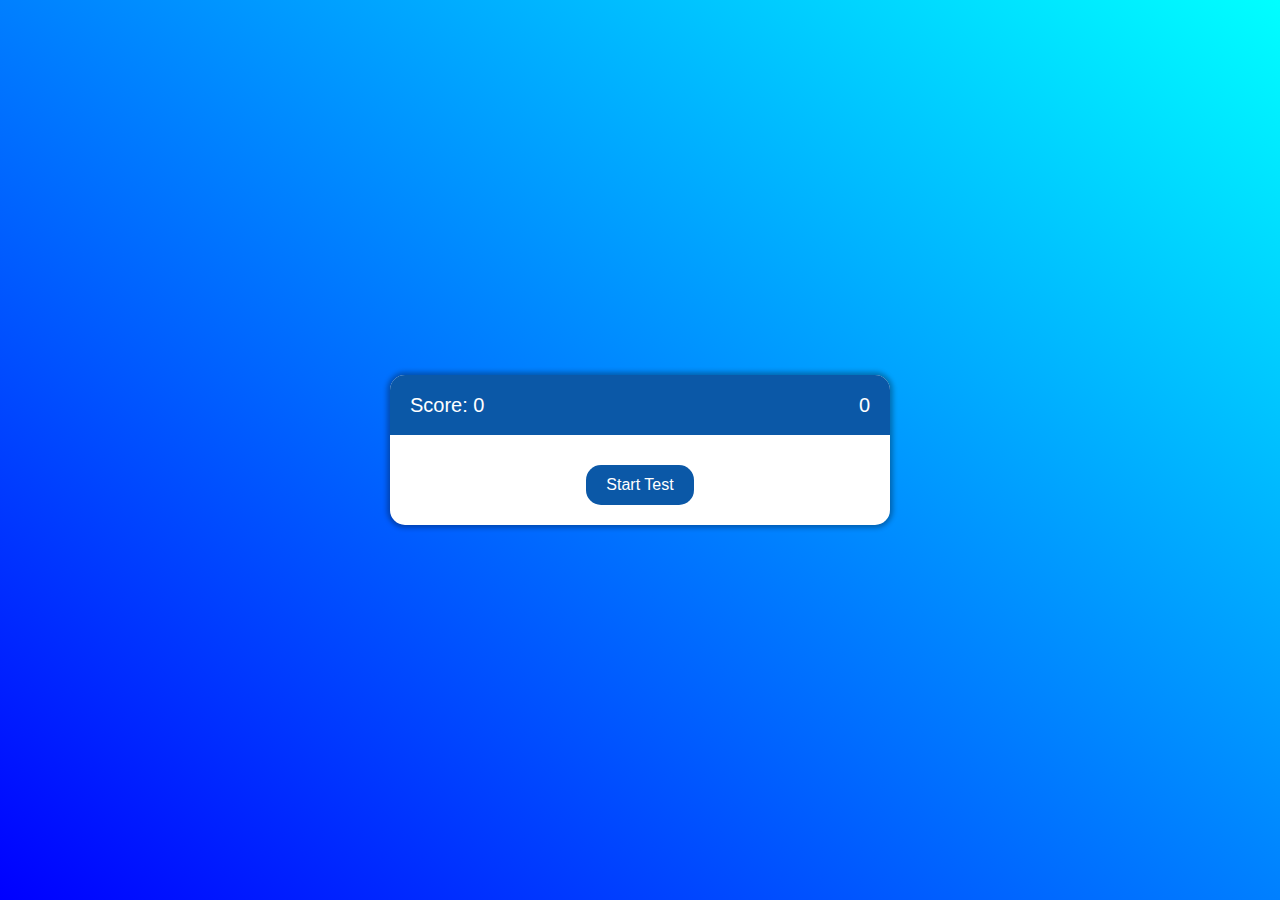
<file: index.html>
<!DOCTYPE html>
<html lang="en">

<head>
  <meta charset="UTF-8">
  <meta http-equiv="X-UA-Compatible" content="IE=edge">
  <meta name="viewport" content="width=device-width, initial-scale=1.0">
  <title>Coding || Quiz || Test</title>
  <link rel="stylesheet" href="https://cdnjs.cloudflare.com/ajax/libs/twitter-bootstrap/4.3.1/css/bootstrap.min.css">
  <link rel="stylesheet" href="./assets/css/style.css" />
</head>
<body>
    
  <div class="qa_box">
    <div class="qa_header">
      <span>Score: <span id="score">0</span></span>
      <span id="countdown">0</span>
    </div>
  <div class="qa_footer" style="text-align:center;">
    <a href="test.html" class="btn1">Start Test</a>
  </div>

  <script src="https://cdnjs.cloudflare.com/ajax/libs/jquery/3.4.1/jquery.min.js"></script>
  <script src="https://cdnjs.cloudflare.com/ajax/libs/popper.js/1.15.0/umd/popper.min.js"></script>
  <script src="https://cdnjs.cloudflare.com/ajax/libs/twitter-bootstrap/4.3.1/js/bootstrap.min.js"></script> 
  <script src="./assets/js/script.js"></script>

</body>

</html>
</file>
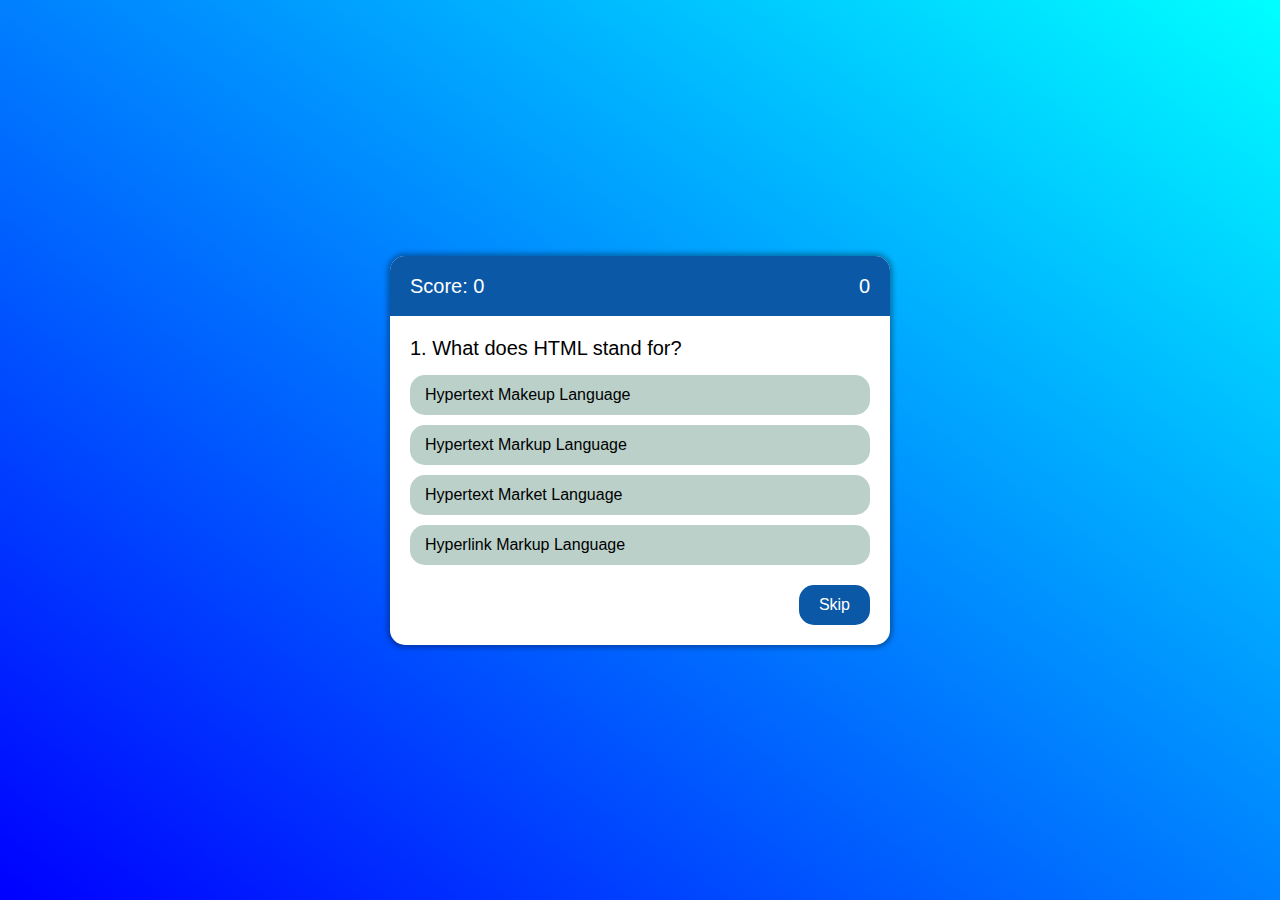
<file: test.html>
<!DOCTYPE html>
<html lang="en">

<head>
  <meta charset="UTF-8">
  <meta http-equiv="X-UA-Compatible" content="IE=edge">
  <meta name="viewport" content="width=device-width, initial-scale=1.0">
  <title>Coding || Quiz || Test</title>
  <link rel="stylesheet" href="https://cdnjs.cloudflare.com/ajax/libs/twitter-bootstrap/4.3.1/css/bootstrap.min.css">
  <link rel="stylesheet" href="./assets/css/style.css" />
</head>
<body>
    
  <div class="qa_box">
    <div class="qa_header">
      <span>Score: <span id="score">0</span></span>
      <span id="countdown">0</span>
    </div>
    <div class="qa_body">
      <div class="qa_set active">
        <h4>1. What does HTML stand for?</h4>
        <div class="qa_ans_row">
          <input type="radio" name="a1">
          <span>Hypertext Makeup Language</span>
        </div>
        <div class="qa_ans_row">
          <input type="radio" name="a1" valid="valid">
          <span>Hypertext Markup Language</span>
        </div>
        <div class="qa_ans_row">
          <input type="radio" name="a1">
          <span>Hypertext Market Language</span>
        </div>
        <div class="qa_ans_row">
          <input type="radio" name="a1">
          <span>Hyperlink Markup Language</span>
        </div>
      </div>
      <div class="qa_set">
        <h4>2. Are HTML & CSS both needed to make a professtional website?</h4>
        <div class="qa_ans_row">
          <input type="radio" name="a2">
          <span>No</span>
        </div>
        <div class="qa_ans_row">
          <input type="radio" name="a2" valid="valid">
          <span>Yes</span>
        </div>
        <div class="qa_ans_row">
          <input type="radio" name="a2">
          <span>Only need HTML</span>
        </div>
        <div class="qa_ans_row">
          <input type="radio" name="a2">
          <span>Only need CSS</span>
        </div>
      </div>
      <div class="qa_set">
        <h4>3. what does css stand for?</h4>
        <div class="qa_ans_row">
          <input type="radio" name="a3">
          <span>Cascading Style Slides</span>
        </div>
        <div class="qa_ans_row">
          <input type="radio" name="a3">
          <span>Creating Style Sheets</span>
        </div>
        <div class="qa_ans_row">
          <input type="radio" name="a3">
          <span>Cascading Simple Sheets</span>
        </div>
        <div class="qa_ans_row">
          <input type="radio" name="a3" valid="valid">
          <span>Cascading Style Sheets</span>
        </div>
      </div>
      <div class="qa_set">
        <h4>4. what character do you end a string in Java?</h4>
        <div class="qa_ans_row">
          <input type="radio" name="a4">
          <span>\\</span>
        </div>
        <div class="qa_ans_row">
          <input type="radio" name="a4">
          <span>[]</span>
        </div>
        <div class="qa_ans_row">
          <input type="radio" name="a4" valid="valid">
          <span>()</span>
        </div>
        <div class="qa_ans_row">
          <input type="radio" name="a4">
          <span>{}</span>
        </div>
      </div>
      <div class="qa_set">
        <h4>5. Are java and javascript the same?</h4>
        <div class="qa_ans_row">
          <input type="radio" name="a5">
          <span>Yes</span>
        </div>
        <div class="qa_ans_row">
          <input type="radio" name="a5" valid="valid">
          <span>No</span>
        </div>
        <div class="qa_ans_row">
          <input type="radio" name="a5">
          <span>Kinda</span>
        </div>
        <div class="qa_ans_row">
          <input type="radio" name="a5">
          <span>Java what?</span>
        </div>
        
    </div>
    <div class="qa_set ">
      <h4>Your total score <span id="totalScore">0</span> out of 100</h4>
    </div>

  </div>
  <div class="qa_footer">
    <span class="btn1" id="skip">Skip</span>
  </div>

  

  <script src="https://cdnjs.cloudflare.com/ajax/libs/jquery/3.4.1/jquery.min.js"></script>
  <script src="https://cdnjs.cloudflare.com/ajax/libs/popper.js/1.15.0/umd/popper.min.js"></script>
  <script src="https://cdnjs.cloudflare.com/ajax/libs/twitter-bootstrap/4.3.1/js/bootstrap.min.js"></script> 
  <script src="./assets/js/script.js"></script>

</body>

</html>
</file>
<file: assets/css/style.css>
body {
    font-family: Arial, Helvetica, sans-serif;
    font-size: 16px;
    margin: 0;
    background: linear-gradient(to right top, blue, rgb(0, 255, 255));
    color: #000;
    display: flex;
    align-items: center;
    justify-content: space-around;
    min-height: 100vh;
}

.qa_box {
    width: 500px;
    padding: 20px;
    min-height: 100px;
    background-color: #fff;
    box-shadow: 0 0 5px 3px rgba(0,0,0,0.3);
    border-radius: 15px;
}

.qa_header {
    background-color: #0b58a7;
    color: #fff;
    display: flex;
    justify-content: space-between;
    padding: 15px 20px;
    margin:  -20px -20px 20px;
    border-radius: 15px 15px 0 0;
    font-size: 20px;
}

.qa_set{
    display: none;
}

.qa_set.active{
    display: block;
}

.qa_set h4{
    margin: 0 0 15px;
    font-size: 20px;
}

.qa_ans_row{
position: relative;
margin-bottom: 10px;
}

.qa_ans_row input{
    opacity: 0;
    position: absolute;
    left: 0;
    top: 0;
    width: 100%;
    height: 100%;
    z-index: 1;
    cursor: pointer;
}

.qa_ans_row span{
    display: block;
    padding: 8px 15px;
    background-color: #bad0c9;
    border-radius: 15px;
    transition: all 0.3s ease-out;
}

.qa_ans_row:hover span{
background-color: #9ab5ac;
}

.qa_ans_row input:checked + span{
    background-color: red;
    color: #fff;
}

.qa_ans_row input[valid]:checked + span{
    background-color: green;
    color: #fff;
}

.qa_footer{
    padding: 10px 0 0;
    text-align: right;
}

.btn1{
    display: inline-block;
    padding: 8px 20px;
    background-color: #0b58a7;
    color: #fff;
    border-radius: 15px;
    cursor: pointer;
    transition: all 0.3s ease-out;
}


.btn1:hover{
    background-color: #064484;
}

.container {
    margin: auto;
    width: 100%;
    height: 100px;
    text-align: center;
  }
  
  .welcome {
    margin-bottom: 20px;
  }
  
  #main {
    margin-bottom: 20px;
    font-size: 100px;
    width: 100%;
    height: 25px;
  }
  
  #read {
    margin: auto;
    padding: 10px;
    width: 100%;
    height: 25px;
  }
</file>
